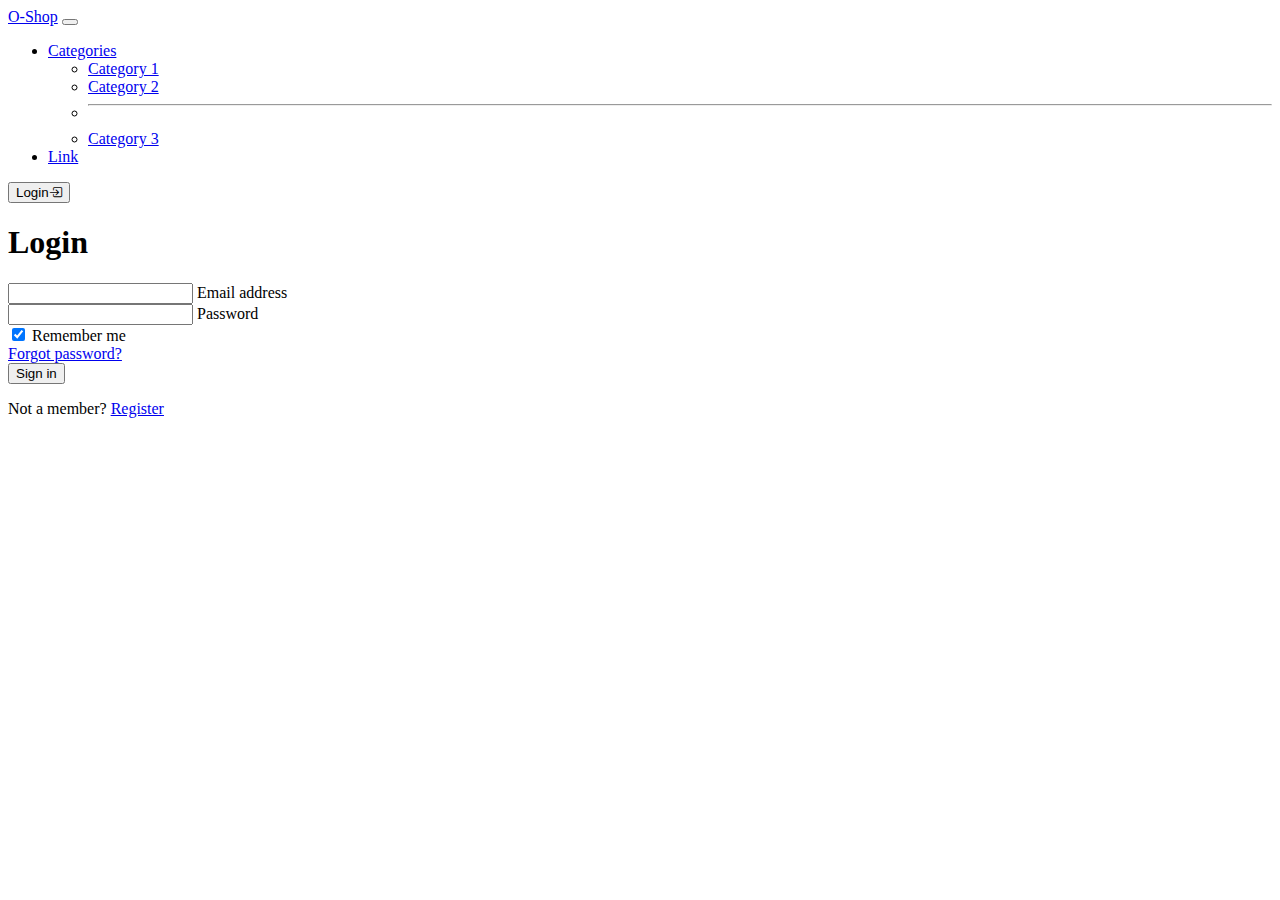
<file: login.html>
<!DOCTYPE html>
<html lang="en">
<head>
    <meta charset="UTF-8">
    <meta name="viewport" content="width=device-width, initial-scale=1.0">
    <title>O-Shop</title>
    <link rel="stylesheet" href="https://cdn.jsdelivr.net/npm/bootstrap-icons@1.10.5/font/bootstrap-icons.css">
    <link href="https://cdn.jsdelivr.net/npm/bootstrap@5.3.2/dist/css/bootstrap.min.css" rel="stylesheet" integrity="sha384-T3c6CoIi6uLrA9TneNEoa7RxnatzjcDSCmG1MXxSR1GAsXEV/Dwwykc2MPK8M2HN" crossorigin="anonymous">
</head>
<body>
  <nav class="navbar navbar-dark  navbar-expand-lg bg-dark">
    <div class="container-fluid">
      <a class="navbar-brand" href="index.html">O-Shop</a>
      <button class="navbar-toggler" type="button" data-bs-toggle="collapse" data-bs-target="#navbarSupportedContent" aria-controls="navbarSupportedContent" aria-expanded="false" aria-label="Toggle navigation">
        <span class="navbar-toggler-icon"></span>
      </button>
      <div class="collapse navbar-collapse" id="navbarSupportedContent">
        <ul class="navbar-nav me-auto mb-2 mb-lg-0">
          <li class="nav-item dropdown">
            <a class="nav-link dropdown-toggle" href="#" role="button" data-bs-toggle="dropdown" aria-expanded="false">
              Categories
            </a>
            <ul class="dropdown-menu">
              <li><a class="dropdown-item" href="#">Category 1</a></li>
              <li><a class="dropdown-item" href="#">Category 2</a></li>
              <li><hr class="dropdown-divider"></li>
              <li><a class="dropdown-item" href="#">Category 3</a></li>
            </ul>
          </li>
          <li class="nav-item">
            <a class="nav-link" href="#">Link</a>
          </li>
        </ul>
          <a href="login.html"><button class="btn btn-outline-success">Login<i class="bi bi-box-arrow-in-right"></i></button></a>
      </div>
    </div>
  </nav>
      <div class="d-flex justify-content-center mt-5">
        <form>
            <div class="form-outline mb-1">
              <h1>Login</h1>
            </div>
            <div class="form-outline mb-1">
              <input type="email" id="form2Example1" class="form-control" />
              <label class="form-label" for="form2Example1">Email address</label>
            </div>
          
            <div class="form-outline mb-1">
              <input type="password" id="password" class="form-control" />
              <label class="form-label" for="password">Password</label>
            </div>
                      <div class="row mb-4">
              <div class="col d-flex justify-content-center">
                <div class="form-check">
                  <input class="form-check-input" type="checkbox" value="" id="form2Example31" checked />
                  <label class="form-check-label" for="form2Example31"> Remember me </label>
                </div>
              </div>
              <div class="col">
                <a href="#!">Forgot password?</a>
              </div>
            </div>
            <button type="button" class="btn btn-primary btn-block mb-4">Sign in</button>
                      <div class="text-center">
              <p>Not a member? <a href="register.html">Register</a></p>
            </div>
          </form>
      </div>

</body>
<script src="https://cdn.jsdelivr.net/npm/bootstrap@5.3.2/dist/js/bootstrap.bundle.min.js" integrity="sha384-C6RzsynM9kWDrMNeT87bh95OGNyZPhcTNXj1NW7RuBCsyN/o0jlpcV8Qyq46cDfL" crossorigin="anonymous"></script>
</html>
</file>
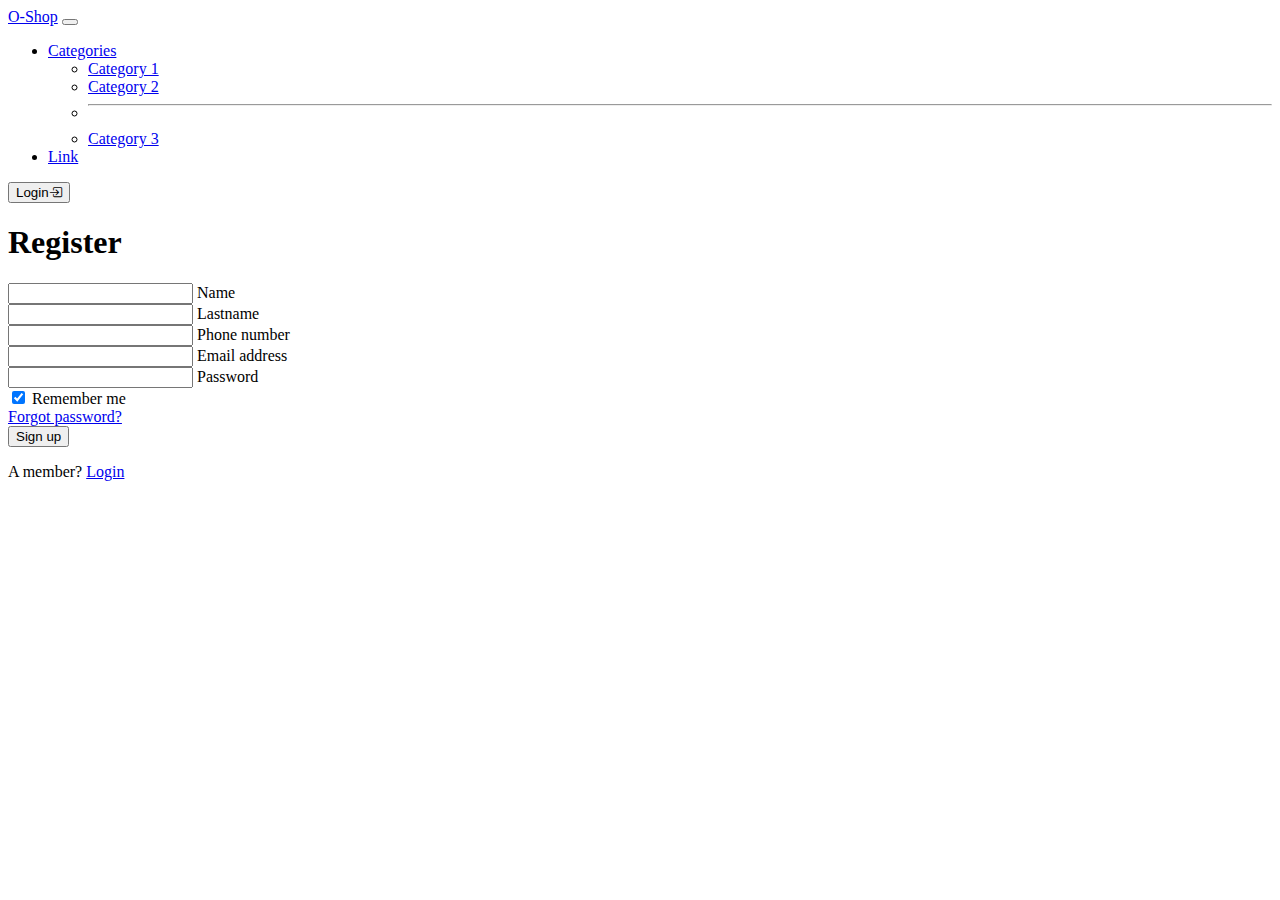
<file: register.html>
<!DOCTYPE html>
<html lang="en">
<head>
    <meta charset="UTF-8">
    <meta name="viewport" content="width=device-width, initial-scale=1.0">
    <title>O-Shop</title>
    <link rel="stylesheet" href="https://cdn.jsdelivr.net/npm/bootstrap-icons@1.10.5/font/bootstrap-icons.css">
    <link href="https://cdn.jsdelivr.net/npm/bootstrap@5.3.2/dist/css/bootstrap.min.css" rel="stylesheet" integrity="sha384-T3c6CoIi6uLrA9TneNEoa7RxnatzjcDSCmG1MXxSR1GAsXEV/Dwwykc2MPK8M2HN" crossorigin="anonymous">
</head>
<body>
  <nav class="navbar navbar-dark navbar-expand-lg bg-dark">
    <div class="container-fluid">
      <a class="navbar-brand" href="index.html">O-Shop</a>
      <button class="navbar-toggler" type="button" data-bs-toggle="collapse" data-bs-target="#navbarSupportedContent" aria-controls="navbarSupportedContent" aria-expanded="false" aria-label="Toggle navigation">
        <span class="navbar-toggler-icon"></span>
      </button>
      <div class="collapse navbar-collapse" id="navbarSupportedContent">
        <ul class="navbar-nav me-auto mb-2 mb-lg-0">
          <li class="nav-item dropdown">
            <a class="nav-link dropdown-toggle" href="#" role="button" data-bs-toggle="dropdown" aria-expanded="false">
              Categories
            </a>
            <ul class="dropdown-menu">
              <li><a class="dropdown-item" href="#">Category 1</a></li>
              <li><a class="dropdown-item" href="#">Category 2</a></li>
              <li><hr class="dropdown-divider"></li>
              <li><a class="dropdown-item" href="#">Category 3</a></li>
            </ul>
          </li>
          <li class="nav-item">
            <a class="nav-link" href="#">Link</a>
          </li>
        </ul>
          <a href="login.html"><button class="btn btn-outline-success">Login<i class="bi bi-box-arrow-in-right"></i></button></a>
      </div>
    </div>
  </nav>
      <div class="d-flex justify-content-center mt-5">
        <form>
            <div class="form-outline mb-1">
              <h1>Register</h1>
            </div>
            <div class="form-outline mb-1">
              <input type="text" id="name" class="form-control" />
              <label class="form-label" for="name">Name</label>
            </div>
            <div class="form-outline mb-1">
              <input type="text" id="lastname" class="form-control" />
              <label class="form-label" for="lastname">Lastname</label>
            </div>
            <div class="form-outline mb-1">
              <input type="text" id="phone" class="form-control" />
              <label class="form-label" for="phone">Phone number</label>
            </div>
            <div class="form-outline mb-1">
              <input type="email" id="form2Example1" class="form-control" />
              <label class="form-label" for="form2Example1">Email address</label>
            </div>
          
            <div class="form-outline mb-1">
              <input type="password" id="password" class="form-control" />
              <label class="form-label" for="password">Password</label>
            </div>
          
            <div class="row mb-4">
              <div class="col d-flex justify-content-center">
                <div class="form-check">
                  <input class="form-check-input" type="checkbox" value="" id="form2Example31" checked />
                  <label class="form-check-label" for="form2Example31"> Remember me </label>
                </div>
              </div>
          
              <div class="col">
                <!-- Simple link -->
                <a href="#!">Forgot password?</a>
              </div>
            </div>
          
            <!-- Submit button -->
            <button type="button" class="btn btn-primary btn-block mb-4">Sign up</button>
          
            <!-- Register buttons -->
            <div class="text-center">
              <p>A member? <a href="login.html">Login</a></p>
            </div>
          </form>
      </div>

</body>
<script src="https://cdn.jsdelivr.net/npm/bootstrap@5.3.2/dist/js/bootstrap.bundle.min.js" integrity="sha384-C6RzsynM9kWDrMNeT87bh95OGNyZPhcTNXj1NW7RuBCsyN/o0jlpcV8Qyq46cDfL" crossorigin="anonymous"></script>
</html>
</file>
